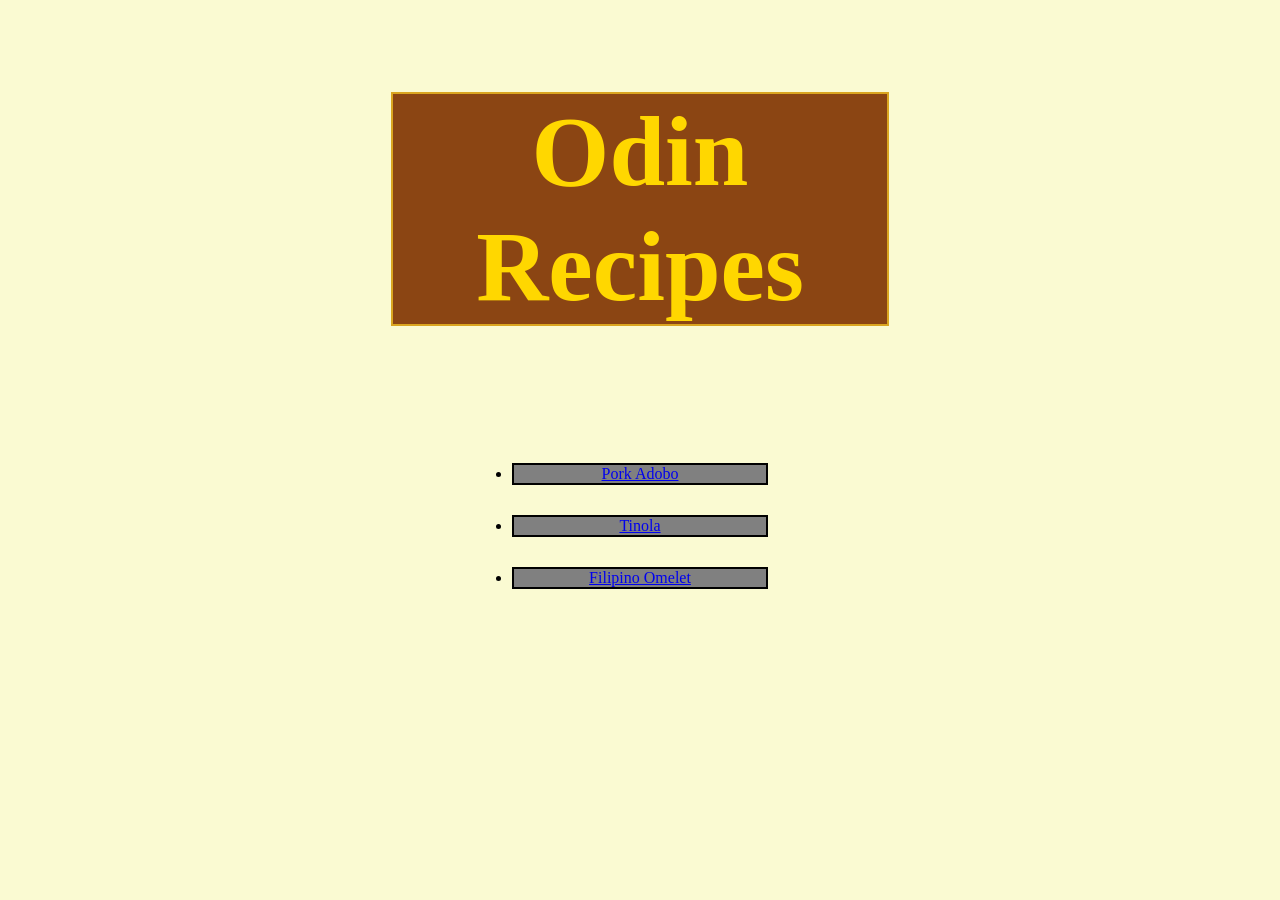
<file: index.html>
<!DOCTYPE html>
<html lang="en">
  <head>
    <meta charset="UTF-8">
    <meta http-equiv="X-UA-Compatible" content="IE=edge">
    <meta name="viewport" content="width=device-width, initial-scale=1.0">
    <title>Odin Recipes</title>
    <link rel="stylesheet" href="css/style.css">
  </head>
  <body>
   <div class="card">
      <h1 class="header">Odin <span class="recipes">Recipes</span></h1>
      <ul class="list">
      <li><a href="recipes/pork-adobo.html">Pork Adobo</a></li>
      <li><a href="recipes/tinola.html">Tinola</a></li>
      <li><a href="recipes/filipino-omelet.html">Filipino Omelet</a></li>
      </ul>  
      </div> 
</body>
</html>
</file>
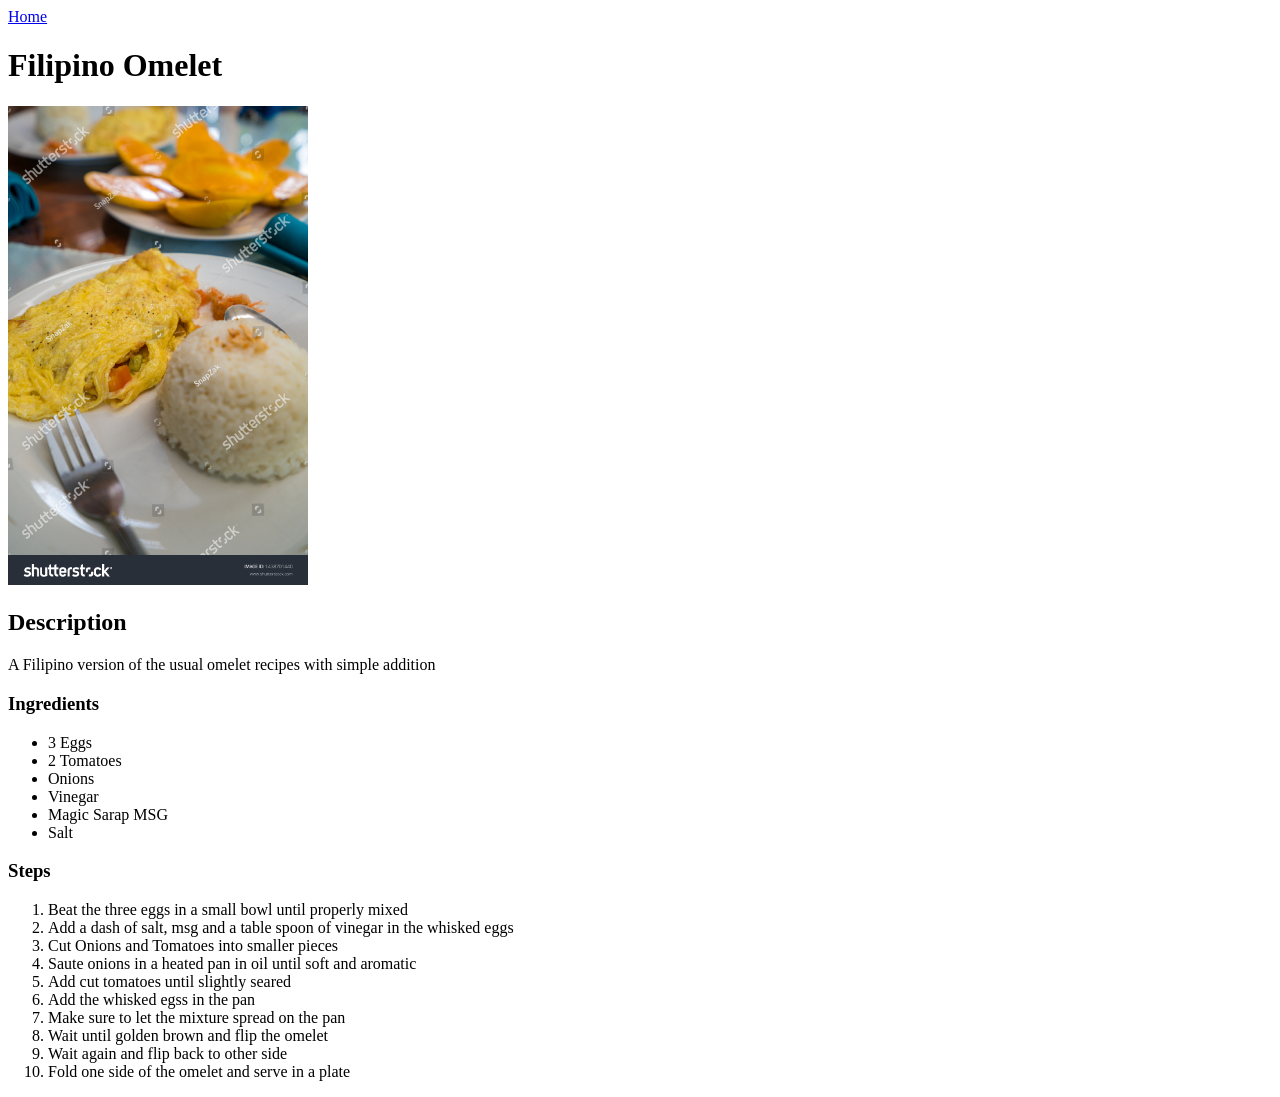
<file: recipes/filipino-omelet.html>
<!DOCTYPE html>
<html lang="en">
  <head>
    <meta charset="UTF-8">
  </head>
  <body>
    <a href="../index.html">Home</a>
    <h1>Filipino Omelet</h1>
    <img src="../img/filipino-omelet.jpg"
    alt="Stock Image of filipino omelet" width="300"/>
    <h2>Description</h2>
    <p>A Filipino version of the usual omelet recipes with simple addition</p>
    <h3>Ingredients</h3>
    <ul>
      <li>3 Eggs</li>
      <li>2 Tomatoes</li>
      <li>Onions</li>
      <li>Vinegar</li>
      <li>Magic Sarap MSG </li>
      <li>Salt</li>
    </ul>   
    <h3>Steps</h3>
    <ol>
      <li>Beat the three eggs in a small bowl until properly mixed</li>
      <li>Add a dash of salt, msg and a table spoon of vinegar in the whisked eggs</li>
      <li>Cut Onions and Tomatoes into smaller pieces</li>
      <li>Saute onions in a heated pan in oil until soft and aromatic</li>
      <li>Add cut tomatoes until slightly seared</li>
      <li>Add the whisked egss in the pan</li>
      <li>Make sure to let the mixture spread on the pan</li>
      <li>Wait until golden brown and flip the omelet</li>
      <li>Wait again and flip back to other side</li>
      <li>Fold one side of the omelet and serve in a plate</li>
    </ol>
  </body>
</html>
</file>
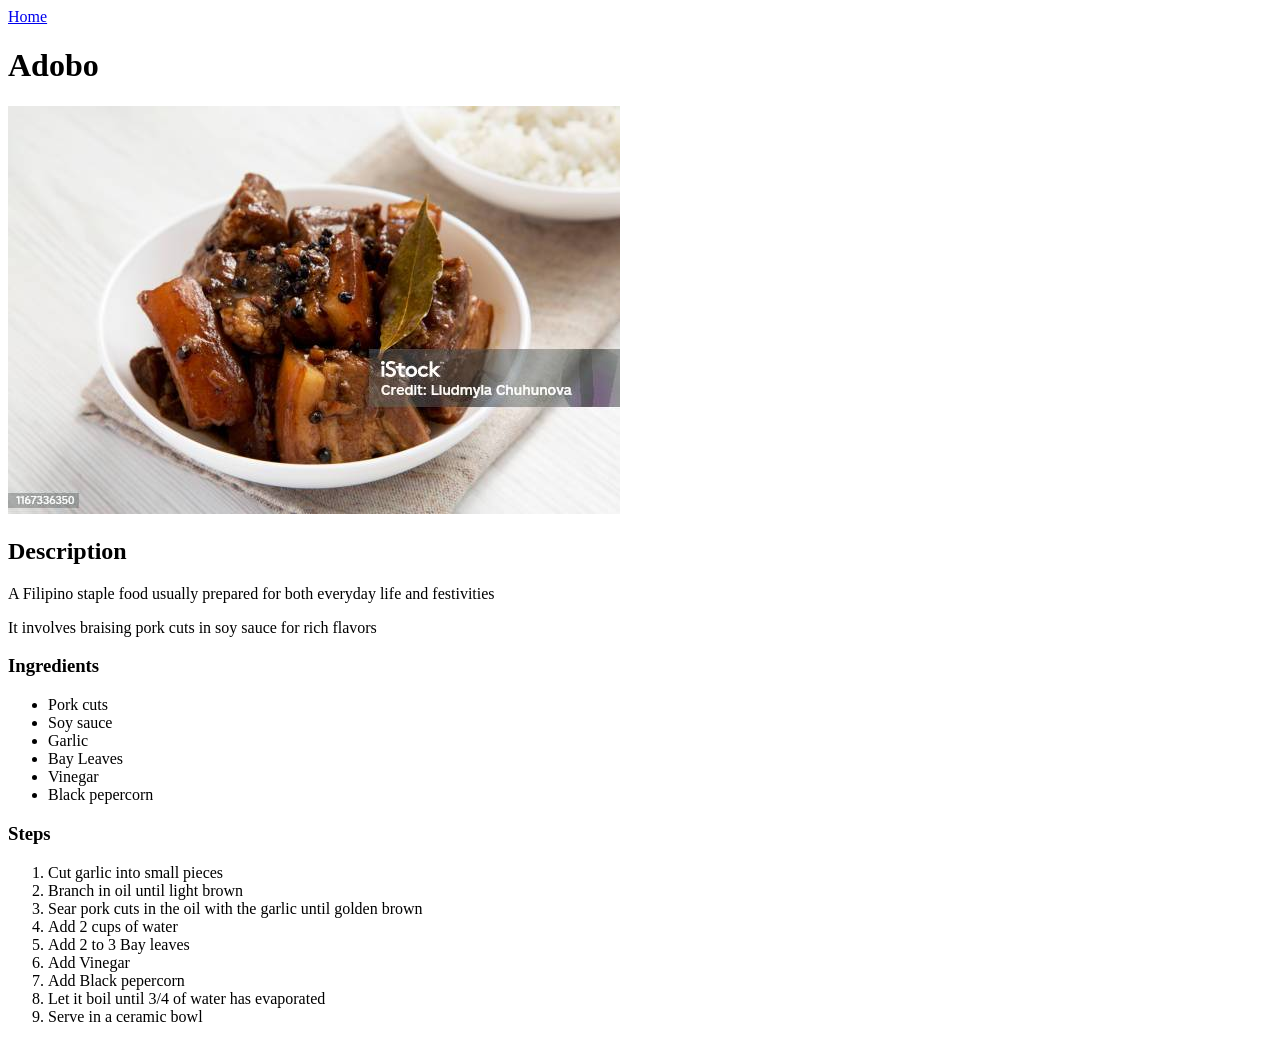
<file: recipes/pork-adobo.html>
<!DOCTYPE html>
<html lang="en">
  <head>
    <meta charset="UTF-8">
  </head>
  <body>
    <a href="../index.html">Home</a>
    <h1>Adobo</h1>
    <img src="../img/pork-adobo.jpg"
    alt="Stock Image of pork adobo"/>
    <h2>Description</h2>
    <p>A Filipino staple food usually prepared for
       both everyday life and festivities</p>
    <p>It involves braising pork cuts in soy sauce for rich flavors</p>   
    <h3>Ingredients</h3>
    <ul>
      <li>Pork cuts</li>
      <li>Soy sauce</li>
      <li>Garlic</li>
      <li>Bay Leaves</li>
      <li>Vinegar</li>
      <li>Black pepercorn</li>
    </ul>   
    <h3>Steps</h3>
    <ol>
      <li>Cut garlic into small pieces</li>
      <li>Branch in oil until light brown</li>
      <li>Sear pork cuts in the oil with the garlic until golden brown</li>
      <li>Add 2 cups of water</li>
      <li>Add 2 to 3 Bay leaves</li>
      <li>Add Vinegar</li>
      <li>Add Black pepercorn</li>
      <li>Let it boil until 3/4 of water has evaporated</li>
      <li>Serve in a ceramic bowl</li>
    </ol>
  </body>
</html>
</file>
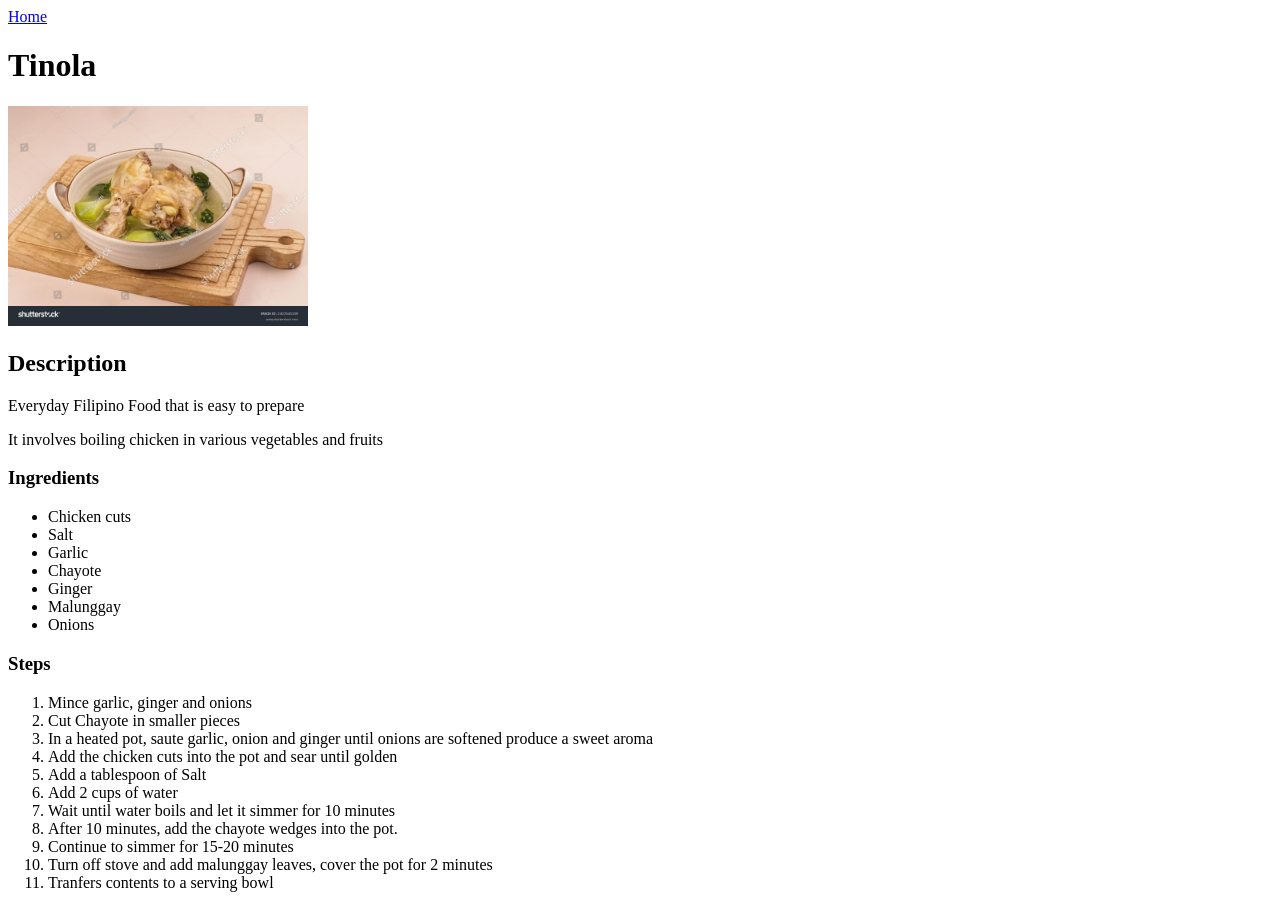
<file: recipes/tinola.html>
<!DOCTYPE html>
<html lang="en">
  <head>
    <meta charset="UTF-8">
  </head>
  <body>
    <a href="../index.html">Home</a>
    <h1>Tinola</h1>
    <img src="../img/tinola.jpg"
    alt="Shuttershock image of Tinola" width="300"/>
    <h2>Description</h2>
    <p>Everyday Filipino Food that is easy to prepare</p>
    <p>It involves boiling chicken in various vegetables and fruits</p>   
    <h3>Ingredients</h3>
    <ul>
      <li>Chicken cuts</li>
      <li>Salt</li>
      <li>Garlic</li>
      <li>Chayote</li>
      <li>Ginger</li>
      <li>Malunggay</li>
      <li>Onions</li>
    </ul>   
    <h3>Steps</h3>
    <ol>
      <li>Mince garlic, ginger and onions</li>
      <li>Cut Chayote in smaller pieces</li>
      <li>In a heated pot, saute garlic, onion and ginger until onions are softened
        produce a sweet aroma
      </li>
      <li>Add the chicken cuts into the pot and sear until golden</li>
      <li>Add a tablespoon of Salt</li>
      <li>Add 2 cups of water</li>
      <li>Wait until water boils and let it simmer for 10 minutes</li>
      <li>After 10 minutes, add the chayote wedges into the pot.</li>
      <li>Continue to simmer for 15-20 minutes</li>
      <li>Turn off stove and add malunggay leaves, cover the pot for 2 minutes</li>
      <li>Tranfers contents to a serving bowl</li>
    </ol>
  </body>
</html>
</file>
<file: css/style.css>
body {
    background-color: lightgoldenrodyellow;
}
.card {
    padding: 5px;
    margin: 20px auto;
    width: 50%;
    box-sizing: content-box;
}
.header,
.list {
    font-family: 'Times New Roman', Times, serif;
    text-align: center;
}

.header {
    color: gold;
    font-size: 100px;
    background-color: saddlebrown;
    margin: 67px;
    border: 2px goldenrod;
    border-style: solid
    
}
.recipes {
    display: block;
}

.list {
    padding: 40px;
    width: 50%;
    margin: auto;
}
li {
    color: black;
    background-color: gray;
    margin: 30px;
    border: 2px black;
    border-style: solid;
    
}
</file>
